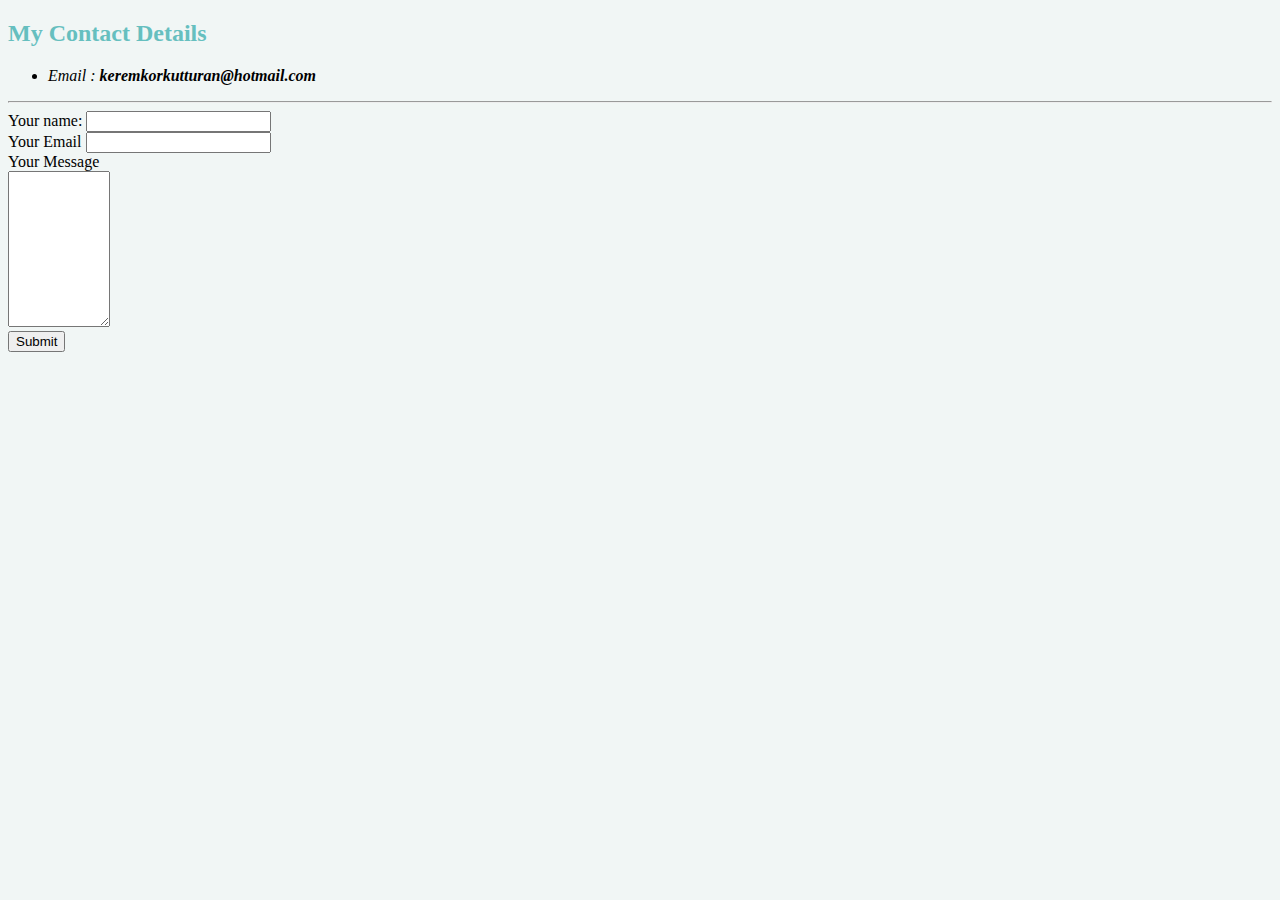
<file: HTML Person Site/contact me.html>
<!DOCTYPE html>
<html>

<head>
  <meta charset="utf-8">
  <title>Contact Me</title>
  <link rel="stylesheet" href="css/styles.css">
</head>

<body>
  <h2>My Contact Details</h2>
  <ul>
    <li><em>Email : <strong>keremkorkutturan@hotmail.com</strong></em></li>
  </ul>
  <hr>

  <form class="" action="mailto:keremkorkutturan@hotmail.com" method="post" enctype="text/plain">

    <label>Your name:</label>
    <input type="text" name="yourName" value=""><br>
    <label>Your Email</label>
    <input type="email" name="yourEmail" value=""><br />
    <label>Your Message</label><br>
    <textarea name="yourMessage" rows="10" cols="10"></textarea><br>
    <input type="submit" name="">

  </form>

</body>

</html>
</file>
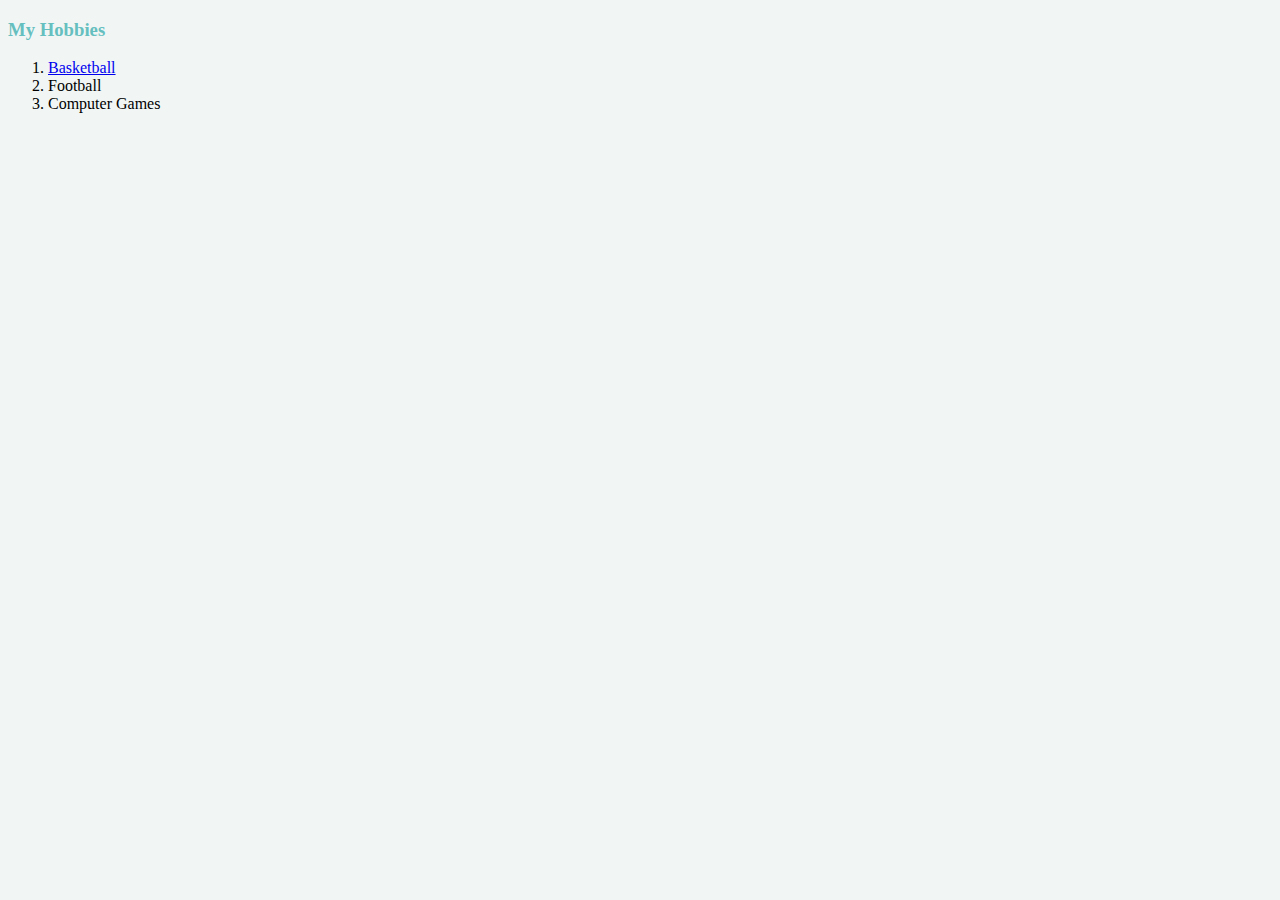
<file: HTML Person Site/my hobbies.html>
<!DOCTYPE html>
<html>

<head>
  <meta charset="utf-8">
  <title> My hobbies </title>
  <link rel="stylesheet" href="css/styles.css">
</head>

<body>
  <h3>My Hobbies</h3>

  <ol>
    <li><a href="https://www.youtube.com/watch?v=VN8TuGiKq70">Basketball</a> </li>
    <li>Football</li>
    <li>Computer Games</li>
  </ol>

</body>

</html>
</file>
<file: HTML Person Site/css/styles.css>
body {
  background-color: #F1F6F5;
}

h1 {
  color:#66BFBF;
}
h3 {
  color:#66BFBF;
}
h2{
  color:#66BFBF;
}
</file>
